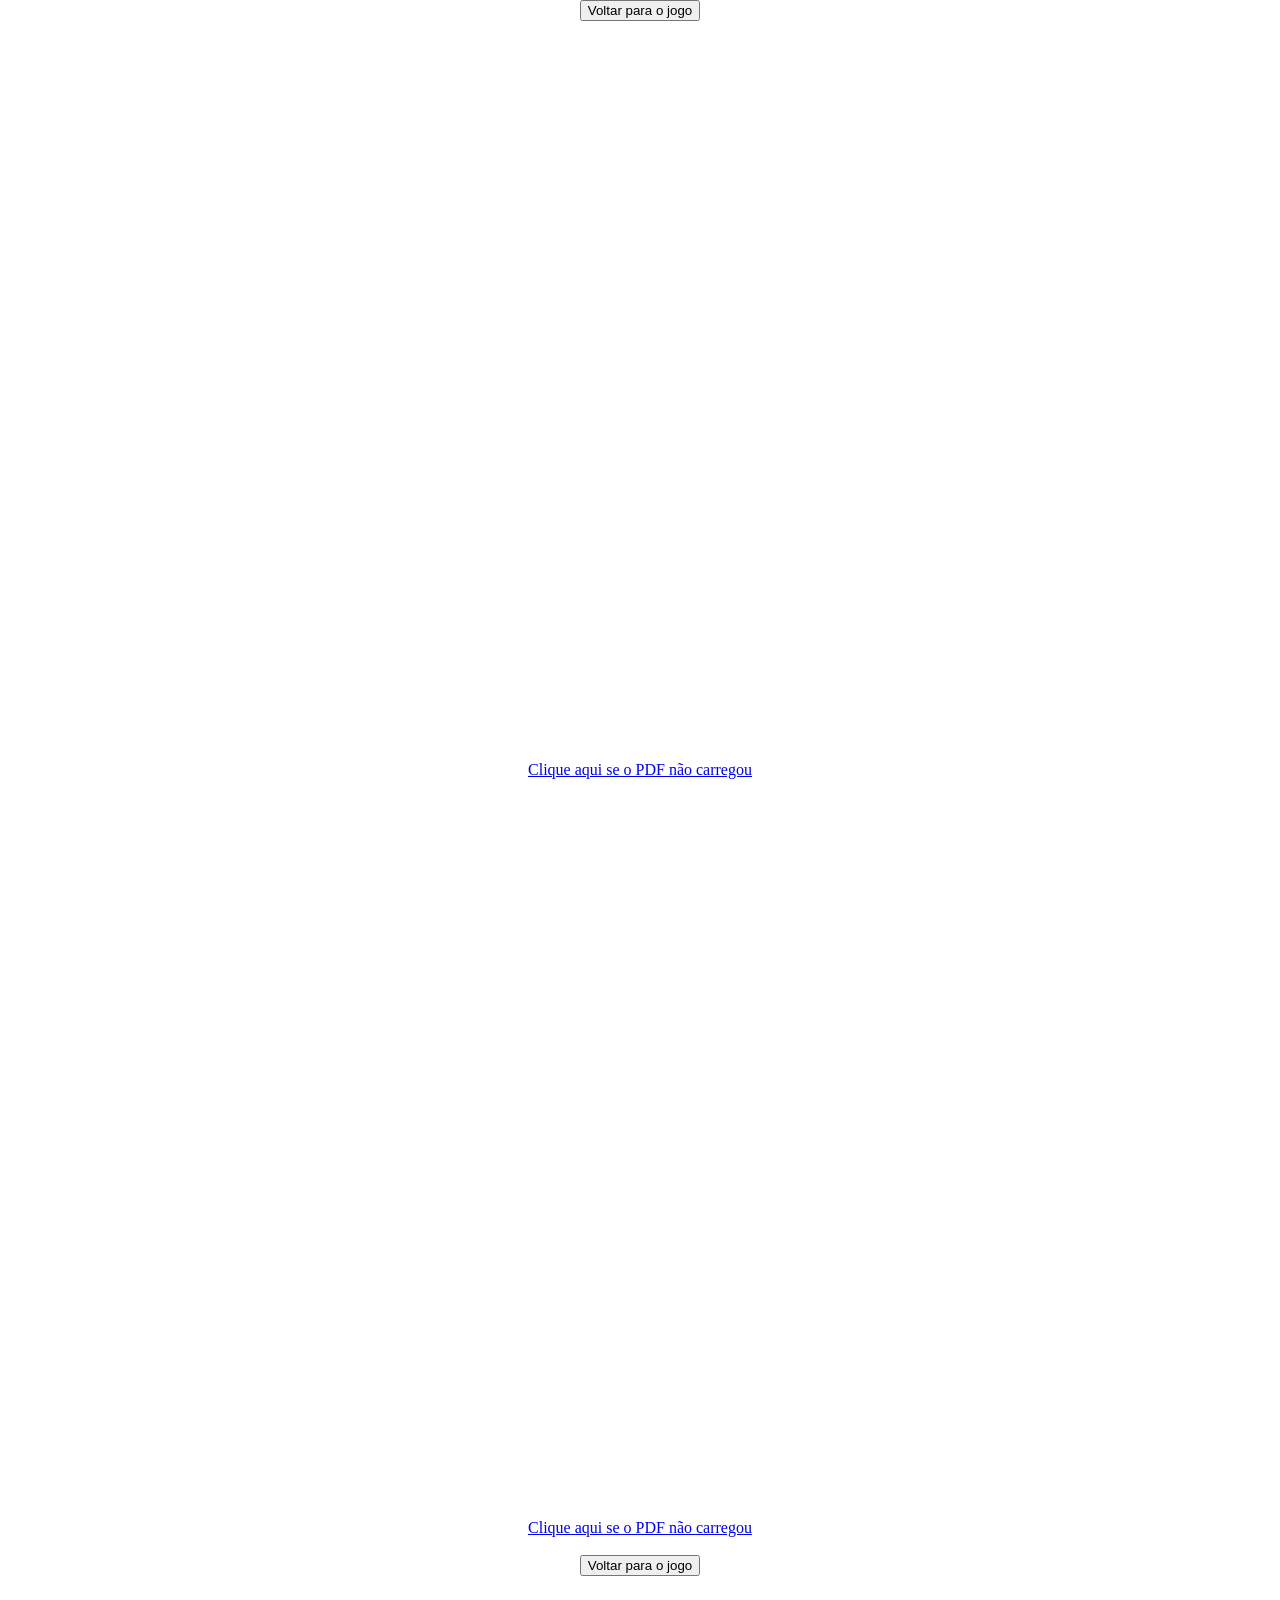
<file: dados.html>
<!DOCTYPE html>
<html lang="pt-br">
<head>
    <meta charset="UTF-8">
    <meta name="viewport" content="width=device-width, initial-scale=1.0">
    <title>Mesa Virtual - Dados</title>

  <style>
    body {
      text-align: center; /* Centraliza o conteúdo horizontalmente */
      margin: 0;
      padding: 0;
    }
    iframe {
      border: none;
    }
  </style>

   






 
</head>
<body>
   
   
   
   
   
  
<button onclick="voltarParaOJogo()">Voltar para o jogo</button>
<br><br>
<script>
function voltarParaOJogo() {
    if (window.opener && !window.opener.closed) {
        window.opener.focus();
        window.close();
    } else {
        alert("A aba do jogo não está mais acessível.");
    }
}

function fecharEAbrir(link) {
    setTimeout(function() {
        window.close();
    }, 100); // Espera um pouquinho antes de fechar
    return true; // Continua o comportamento padrão do link
}
</script>








<div style="text-align: center;">
    <iframe src="regras3.pdf" width="80%" height="700" style="border: none;"></iframe>
    <br><br>
    <a href="regras3.pdf" target="_blank" onclick="return fecharEAbrir(this)">Clique aqui se o PDF não carregou</a>

    <br><br>
    

    <iframe src="regras2.pdf" width="80%" height="700" style="border: none;"></iframe>
    <br><br>
    <a href="regras2.pdf" target="_blank" onclick="return fecharEAbrir(this)">Clique aqui se o PDF não carregou</a>

     <br><br>
         
     
     <!--
        <iframe src="regras3_ingles.pdf" width="80%" height="700" style="border: none;"></iframe>
    <br><br>
    <a href="regras3_ingles.pdf" target="_blank" onclick="return fecharEAbrir(this)">Clique aqui se o PDF não carregou</a>

    <br><br>
    

    <iframe src="regras_ingles.pdf" width="80%" height="700" style="border: none;"></iframe>
    <br><br>
    <a href="regras_ingles.pdf" target="_blank" onclick="return fecharEAbrir(this)">Clique aqui se o PDF não carregou</a>

     <br><br>
     
 
    <iframe src="regras2.pdf" width="80%" height="700" style="border: none;"></iframe>
    <br><br>
    <a href="regras2.pdf" target="_blank" onclick="return fecharEAbrir(this)">Clique aqui se o PDF não carregou</a>

    <br><br>
    -->

    <button onclick="voltarParaOJogo()">Voltar para o jogo</button>
</div>









<!--
<iframe src="https://docs.google.com/document/d/1BQAZmiazsb_y4quMZbB0JreqVLk9BgINe959rCeF6SU/edit?usp=drivesdk
" width="80%" height="700" style="border: none;"></iframe>
   
    

<p><b>Rubens Caruso Jr</b></p>
<iframe width="400" height="" src="https://www.youtube.com/embed/A-MCZVWfqfw?si=QaCc8chZzVW1xweSs" title="YouTube video player" frameborder="0" allow="accelerometer; autoplay; clipboard-write; encrypted-media; gyroscope; picture-in-picture; web-share" referrerpolicy="strict-origin-when-cross-origin" allowfullscreen></iframe>
-->

<br><br>


 


</div>
           
</body>
</html>
</file>
